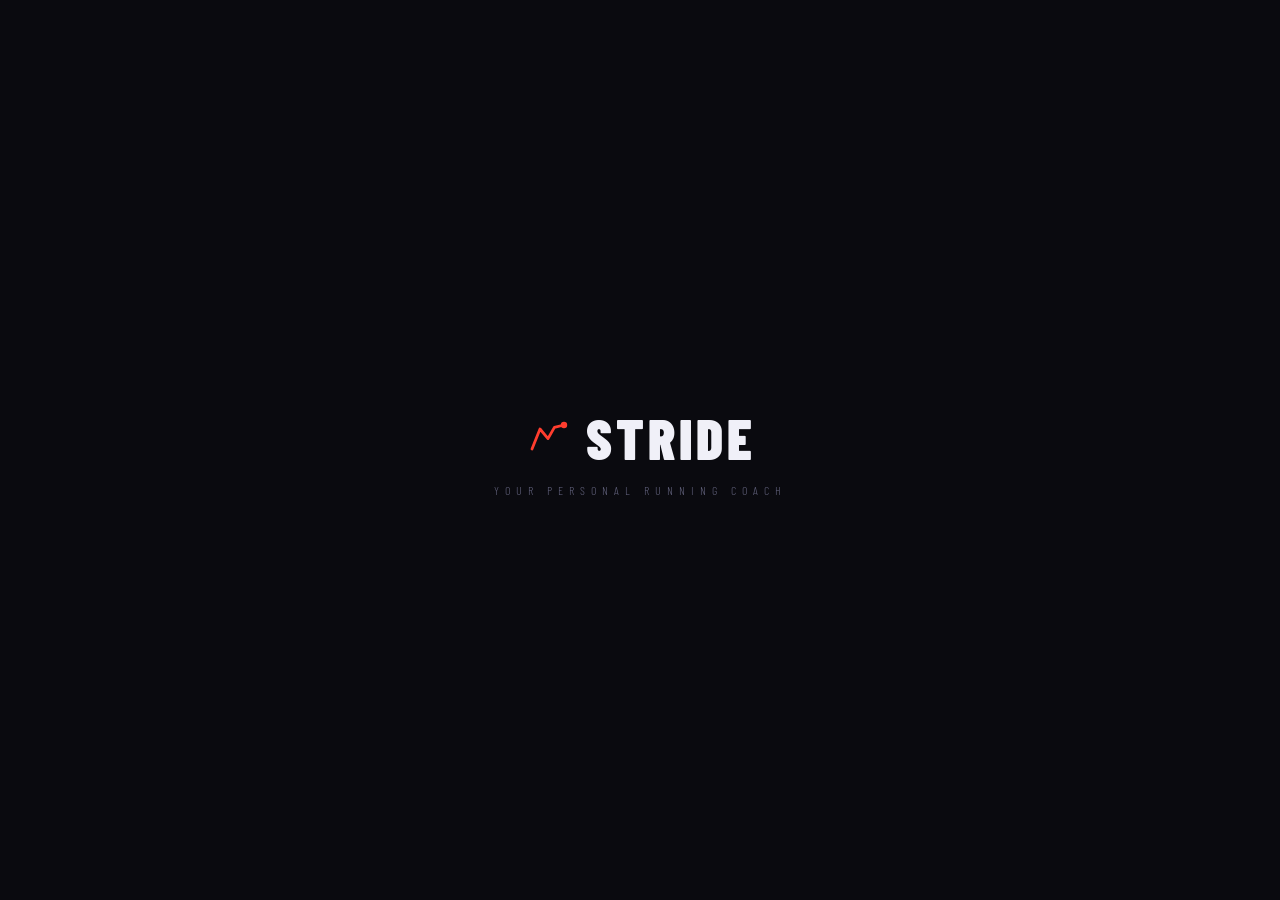
<file: index.html>
<!DOCTYPE html>
<html lang="en">
<head>
  <meta charset="UTF-8" />
  <meta name="viewport" content="width=device-width, initial-scale=1.0, viewport-fit=cover" />
  <meta name="theme-color" content="#0a0a0f" />
  <meta name="apple-mobile-web-app-capable" content="yes" />
  <meta name="mobile-web-app-capable" content="yes" />
  <title>STRIDE — Your Running Coach</title>
  <link rel="manifest" href="manifest.json" />
  <link rel="preconnect" href="https://fonts.googleapis.com">
  <link href="https://fonts.googleapis.com/css2?family=Barlow+Condensed:ital,wght@0,300;0,400;0,600;0,700;0,900;1,400&family=Barlow:wght@300;400;500;600&display=swap" rel="stylesheet">
  <link rel="stylesheet" href="style.css" />
</head>
<body>
  <div id="app">
    <!-- Splash Screen -->
    <div id="splash" class="splash">
      <div class="splash-logo">
        <svg class="splash-icon" viewBox="0 0 60 60" fill="none">
          <path d="M10 45 L20 20 L30 32 L38 18 L50 15" stroke="#FF3D2E" stroke-width="3.5" stroke-linecap="round" stroke-linejoin="round"/>
          <circle cx="50" cy="15" r="4" fill="#FF3D2E"/>
        </svg>
        <span class="splash-title">STRIDE</span>
      </div>
      <p class="splash-sub">YOUR PERSONAL RUNNING COACH</p>
    </div>

    <!-- Navigation -->
    <nav class="bottom-nav" id="bottomNav">
      <button class="nav-item active" data-tab="dashboard">
        <svg viewBox="0 0 24 24" fill="none" stroke="currentColor" stroke-width="2"><rect x="3" y="3" width="7" height="7" rx="1"/><rect x="14" y="3" width="7" height="7" rx="1"/><rect x="3" y="14" width="7" height="7" rx="1"/><rect x="14" y="14" width="7" height="7" rx="1"/></svg>
        <span>Dashboard</span>
      </button>
      <button class="nav-item" data-tab="plan">
        <svg viewBox="0 0 24 24" fill="none" stroke="currentColor" stroke-width="2"><path d="M14 2H6a2 2 0 0 0-2 2v16a2 2 0 0 0 2 2h12a2 2 0 0 0 2-2V8z"/><polyline points="14 2 14 8 20 8"/><line x1="16" y1="13" x2="8" y2="13"/><line x1="16" y1="17" x2="8" y2="17"/><polyline points="10 9 9 9 8 9"/></svg>
        <span>Plan</span>
      </button>
      <button class="nav-item nav-center" data-tab="log">
        <div class="nav-center-btn">
          <svg viewBox="0 0 24 24" fill="none" stroke="currentColor" stroke-width="2.5"><line x1="12" y1="5" x2="12" y2="19"/><line x1="5" y1="12" x2="19" y2="12"/></svg>
        </div>
      </button>
      <button class="nav-item" data-tab="calendar">
        <svg viewBox="0 0 24 24" fill="none" stroke="currentColor" stroke-width="2"><rect x="3" y="4" width="18" height="18" rx="2" ry="2"/><line x1="16" y1="2" x2="16" y2="6"/><line x1="8" y1="2" x2="8" y2="6"/><line x1="3" y1="10" x2="21" y2="10"/></svg>
        <span>Calendar</span>
      </button>
      <button class="nav-item" data-tab="profile">
        <svg viewBox="0 0 24 24" fill="none" stroke="currentColor" stroke-width="2"><path d="M20 21v-2a4 4 0 0 0-4-4H8a4 4 0 0 0-4 4v2"/><circle cx="12" cy="7" r="4"/></svg>
        <span>Profile</span>
      </button>
    </nav>

    <!-- Tabs -->
    <main class="main-content" id="mainContent">

      <!-- ===== DASHBOARD ===== -->
      <div id="tab-dashboard" class="tab active">
        <header class="page-header">
          <div>
            <p class="header-label">GOOD MORNING</p>
            <h1 class="header-title" id="userName">RUNNER</h1>
          </div>
          <div class="header-streak">
            <span class="streak-fire">🔥</span>
            <span class="streak-num" id="streakCount">0</span>
          </div>
        </header>

        <div class="today-card">
          <div class="today-label">TODAY'S SESSION</div>
          <div id="todayRun" class="today-content">
            <div class="today-empty">
              <p>No run scheduled today</p>
              <button class="btn-ghost" onclick="switchTab('plan')">Build your plan →</button>
            </div>
          </div>
        </div>

        <div class="stats-row">
          <div class="stat-card">
            <div class="stat-val" id="weekKm">0.0</div>
            <div class="stat-lbl">KM THIS WEEK</div>
          </div>
          <div class="stat-card">
            <div class="stat-val" id="monthRuns">0</div>
            <div class="stat-lbl">RUNS THIS MONTH</div>
          </div>
          <div class="stat-card">
            <div class="stat-val" id="planProgress">0%</div>
            <div class="stat-lbl">PLAN DONE</div>
          </div>
        </div>

        <div class="section-title">RECENT RUNS</div>
        <div id="recentRuns" class="run-list"></div>

        <div class="section-title">PLAN VS ACTUAL</div>
        <div class="chart-container" id="comparisonChart"></div>
      </div>

      <!-- ===== PLAN BUILDER ===== -->
      <div id="tab-plan" class="tab">
        <header class="page-header">
          <div>
            <p class="header-label">TRAINING</p>
            <h1 class="header-title">PLAN</h1>
          </div>
          <button class="btn-icon" id="newPlanBtn" onclick="openNewPlan()">
            <svg viewBox="0 0 24 24" fill="none" stroke="currentColor" stroke-width="2.5"><line x1="12" y1="5" x2="12" y2="19"/><line x1="5" y1="12" x2="19" y2="12"/></svg>
          </button>
        </header>

        <div id="planList" class="plan-list"></div>
        <div id="planEmpty" class="empty-state">
          <div class="empty-icon">📋</div>
          <p>No training plans yet.</p>
          <button class="btn-primary" onclick="openNewPlan()">CREATE YOUR FIRST PLAN</button>
        </div>
      </div>

      <!-- ===== LOG RUN ===== -->
      <div id="tab-log" class="tab">
        <header class="page-header">
          <div>
            <p class="header-label">LOG A</p>
            <h1 class="header-title">RUN</h1>
          </div>
        </header>

        <div class="log-form">
          <div class="form-group">
            <label>DATE</label>
            <input type="date" id="logDate" class="form-input" />
          </div>
          <div class="form-row">
            <div class="form-group">
              <label>DISTANCE (KM)</label>
              <input type="number" id="logDist" class="form-input" placeholder="5.0" step="0.1" min="0" />
            </div>
            <div class="form-group">
              <label>DURATION</label>
              <input type="text" id="logTime" class="form-input" placeholder="25:00" />
            </div>
          </div>
          <div class="form-row">
            <div class="form-group">
              <label>PACE (min/km)</label>
              <input type="text" id="logPace" class="form-input" placeholder="5:00" readonly />
            </div>
            <div class="form-group">
              <label>AVG HEART RATE</label>
              <input type="number" id="logHR" class="form-input" placeholder="155" />
            </div>
          </div>
          <div class="form-group">
            <label>RUN TYPE</label>
            <div class="run-type-grid" id="runTypeGrid">
              <button class="run-type-btn active" data-type="easy">Easy</button>
              <button class="run-type-btn" data-type="tempo">Tempo</button>
              <button class="run-type-btn" data-type="intervals">Intervals</button>
              <button class="run-type-btn" data-type="long">Long Run</button>
              <button class="run-type-btn" data-type="recovery">Recovery</button>
              <button class="run-type-btn" data-type="race">Race</button>
            </div>
          </div>
          <div class="form-group">
            <label>EFFORT (RPE)</label>
            <div class="rpe-slider-wrap">
              <input type="range" id="logRPE" class="rpe-slider" min="1" max="10" value="5" />
              <span id="rpeVal">5</span>
            </div>
          </div>
          <div class="form-group">
            <label>NOTES</label>
            <textarea id="logNotes" class="form-input form-textarea" placeholder="How did it feel?"></textarea>
          </div>
          <button class="btn-primary" onclick="saveRun()">SAVE RUN</button>

          <div class="divider-text">OR IMPORT</div>

          <div class="garmin-section">
            <div class="garmin-logo">
              <svg viewBox="0 0 80 20" fill="currentColor"><text y="16" font-size="16" font-weight="bold" font-family="Arial">GARMIN</text></svg>
            </div>
            <p class="garmin-note">Garmin Connect sync requires a backend server for OAuth. Use the steps below to export manually:</p>
            <div class="garmin-steps">
              <div class="step"><span class="step-num">1</span> Open Garmin Connect app → Activities</div>
              <div class="step"><span class="step-num">2</span> Export activity as .GPX or .FIT</div>
              <div class="step"><span class="step-num">3</span> Import below</div>
            </div>
            <label class="file-drop" id="fileDrop">
              <svg viewBox="0 0 24 24" fill="none" stroke="currentColor" stroke-width="1.5"><path d="M21 15v4a2 2 0 0 1-2 2H5a2 2 0 0 1-2-2v-4"/><polyline points="17 8 12 3 7 8"/><line x1="12" y1="3" x2="12" y2="15"/></svg>
              <span>Drop .GPX / .FIT file here</span>
              <input type="file" id="fileInput" accept=".gpx,.fit" style="display:none" onchange="handleFileImport(event)" />
            </label>
          </div>
        </div>
      </div>

      <!-- ===== CALENDAR ===== -->
      <div id="tab-calendar" class="tab">
        <header class="page-header">
          <button class="btn-icon-sm" onclick="changeMonth(-1)">
            <svg viewBox="0 0 24 24" fill="none" stroke="currentColor" stroke-width="2.5"><polyline points="15 18 9 12 15 6"/></svg>
          </button>
          <div class="cal-month-wrap">
            <p class="header-label">CALENDAR</p>
            <h1 class="header-title" id="calMonthTitle">JUNE 2026</h1>
          </div>
          <button class="btn-icon-sm" onclick="changeMonth(1)">
            <svg viewBox="0 0 24 24" fill="none" stroke="currentColor" stroke-width="2.5"><polyline points="9 18 15 12 9 6"/></svg>
          </button>
        </header>
        <div class="cal-legend">
          <div class="legend-item"><span class="dot dot-planned"></span> Planned</div>
          <div class="legend-item"><span class="dot dot-completed"></span> Completed</div>
          <div class="legend-item"><span class="dot dot-missed"></span> Missed</div>
        </div>
        <div class="calendar-grid" id="calendarGrid"></div>
        <div class="cal-detail" id="calDetail"></div>
      </div>

      <!-- ===== PROFILE ===== -->
      <div id="tab-profile" class="tab">
        <header class="page-header">
          <div>
            <p class="header-label">YOUR</p>
            <h1 class="header-title">PROFILE</h1>
          </div>
        </header>
        <div class="profile-avatar" id="profileAvatar">
          <svg viewBox="0 0 24 24" fill="none" stroke="currentColor" stroke-width="1.5"><path d="M20 21v-2a4 4 0 0 0-4-4H8a4 4 0 0 0-4 4v2"/><circle cx="12" cy="7" r="4"/></svg>
        </div>
        <div class="log-form">
          <div class="form-group">
            <label>YOUR NAME</label>
            <input type="text" id="profileName" class="form-input" placeholder="Enter your name" />
          </div>
          <div class="form-row">
            <div class="form-group">
              <label>AGE</label>
              <input type="number" id="profileAge" class="form-input" placeholder="30" />
            </div>
            <div class="form-group">
              <label>WEIGHT (KG)</label>
              <input type="number" id="profileWeight" class="form-input" placeholder="70" />
            </div>
          </div>
          <div class="form-group">
            <label>FITNESS LEVEL</label>
            <div class="run-type-grid">
              <button class="run-type-btn active" data-level="beginner" onclick="setLevel(this)">Beginner</button>
              <button class="run-type-btn" data-level="intermediate" onclick="setLevel(this)">Intermediate</button>
              <button class="run-type-btn" data-level="advanced" onclick="setLevel(this)">Advanced</button>
            </div>
          </div>
          <div class="form-group">
            <label>GOAL RACE</label>
            <div class="run-type-grid">
              <button class="run-type-btn" data-goal="5k" onclick="setGoal(this)">5K</button>
              <button class="run-type-btn" data-goal="10k" onclick="setGoal(this)">10K</button>
              <button class="run-type-btn" data-goal="half" onclick="setGoal(this)">Half</button>
              <button class="run-type-btn active" data-goal="marathon" onclick="setGoal(this)">Marathon</button>
            </div>
          </div>
          <button class="btn-primary" onclick="saveProfile()">SAVE PROFILE</button>

          <div class="divider-text">STATS</div>
          <div class="stats-row">
            <div class="stat-card">
              <div class="stat-val" id="totalKm">0</div>
              <div class="stat-lbl">TOTAL KM</div>
            </div>
            <div class="stat-card">
              <div class="stat-val" id="totalRuns">0</div>
              <div class="stat-lbl">TOTAL RUNS</div>
            </div>
          </div>
          <div class="stats-row">
            <div class="stat-card">
              <div class="stat-val" id="bestPace">—</div>
              <div class="stat-lbl">BEST PACE</div>
            </div>
            <div class="stat-card">
              <div class="stat-val" id="longestRun">0</div>
              <div class="stat-lbl">LONGEST KM</div>
            </div>
          </div>

          <div class="divider-text">DATA</div>
          <button class="btn-secondary" onclick="exportData()">EXPORT ALL DATA</button>
          <button class="btn-danger" onclick="confirmReset()">RESET ALL DATA</button>
        </div>
      </div>
    </main>
  </div>

  <!-- ===== MODALS ===== -->

  <!-- New Plan Modal -->
  <div id="modalNewPlan" class="modal-backdrop">
    <div class="modal">
      <div class="modal-header">
        <h2>NEW TRAINING PLAN</h2>
        <button onclick="closeModal('modalNewPlan')">✕</button>
      </div>
      <div class="modal-body">
        <div class="form-group">
          <label>PLAN NAME</label>
          <input type="text" id="planName" class="form-input" placeholder="e.g. Half Marathon Spring 2026" />
        </div>
        <div class="form-row">
          <div class="form-group">
            <label>START DATE</label>
            <input type="date" id="planStart" class="form-input" />
          </div>
          <div class="form-group">
            <label>WEEKS</label>
            <select id="planWeeks" class="form-input">
              <option value="4">4 Weeks</option>
              <option value="8">8 Weeks</option>
              <option value="12" selected>12 Weeks</option>
              <option value="16">16 Weeks</option>
              <option value="20">20 Weeks</option>
            </select>
          </div>
        </div>
        <div class="form-group">
          <label>RUNS PER WEEK</label>
          <div class="run-type-grid" id="runsPerWeekGrid">
            <button class="run-type-btn" data-rpw="3" onclick="setRpw(this)">3</button>
            <button class="run-type-btn active" data-rpw="4" onclick="setRpw(this)">4</button>
            <button class="run-type-btn" data-rpw="5" onclick="setRpw(this)">5</button>
            <button class="run-type-btn" data-rpw="6" onclick="setRpw(this)">6</button>
          </div>
        </div>
        <div class="form-group">
          <label>PLAN TYPE</label>
          <div class="run-type-grid">
            <button class="run-type-btn active" data-pt="base" onclick="setPlanType(this)">Base Building</button>
            <button class="run-type-btn" data-pt="marathon" onclick="setPlanType(this)">Marathon</button>
            <button class="run-type-btn" data-pt="speed" onclick="setPlanType(this)">Speed Focus</button>
            <button class="run-type-btn" data-pt="custom" onclick="setPlanType(this)">Custom</button>
          </div>
        </div>
        <button class="btn-primary" onclick="generatePlan()">GENERATE PLAN</button>
      </div>
    </div>
  </div>

  <!-- View Plan Modal -->
  <div id="modalViewPlan" class="modal-backdrop">
    <div class="modal modal-full">
      <div class="modal-header">
        <h2 id="viewPlanTitle">PLAN</h2>
        <button onclick="closeModal('modalViewPlan')">✕</button>
      </div>
      <div class="modal-body" id="viewPlanBody"></div>
    </div>
  </div>

  <!-- Run Detail Modal -->
  <div id="modalRunDetail" class="modal-backdrop">
    <div class="modal">
      <div class="modal-header">
        <h2>RUN DETAILS</h2>
        <button onclick="closeModal('modalRunDetail')">✕</button>
      </div>
      <div class="modal-body" id="runDetailBody"></div>
    </div>
  </div>

  <script src="app.js"></script>
  <script>if("serviceWorker" in navigator) navigator.serviceWorker.register("/sw.js");</script>
</body>
</html>
</file>
<file: style.css>
/* ===== RESET & BASE ===== */
*, *::before, *::after { box-sizing: border-box; margin: 0; padding: 0; }
:root {
  --bg: #0a0a0f;
  --bg2: #111118;
  --bg3: #18181f;
  --surface: #1c1c25;
  --surface2: #22222e;
  --border: #2a2a38;
  --red: #FF3D2E;
  --red2: #ff6b5f;
  --orange: #FF7A1A;
  --green: #00E676;
  --blue: #4FC3F7;
  --yellow: #FFD600;
  --text: #f0f0f8;
  --text2: #9090a8;
  --text3: #60607a;
  --font-display: 'Barlow Condensed', sans-serif;
  --font-body: 'Barlow', sans-serif;
  --safe-bottom: env(safe-area-inset-bottom, 0px);
  --nav-h: 72px;
  --radius: 14px;
  --radius-sm: 8px;
}
html { height: 100%; font-size: 16px; }
body {
  background: var(--bg);
  color: var(--text);
  font-family: var(--font-body);
  height: 100%;
  overflow: hidden;
  -webkit-font-smoothing: antialiased;
}

/* ===== SPLASH ===== */
.splash {
  position: fixed; inset: 0; z-index: 999;
  background: var(--bg);
  display: flex; flex-direction: column;
  align-items: center; justify-content: center; gap: 12px;
  transition: opacity 0.6s ease, transform 0.6s ease;
}
.splash.hide { opacity: 0; transform: scale(1.05); pointer-events: none; }
.splash-logo { display: flex; align-items: center; gap: 14px; }
.splash-icon { width: 48px; height: 48px; }
.splash-title {
  font-family: var(--font-display);
  font-size: 56px;
  font-weight: 900;
  letter-spacing: 4px;
  color: var(--text);
}
.splash-sub {
  font-family: var(--font-display);
  font-size: 12px;
  letter-spacing: 6px;
  color: var(--text3);
  font-weight: 300;
}

/* ===== LAYOUT ===== */
#app { height: 100dvh; display: flex; flex-direction: column; }
.main-content {
  flex: 1;
  overflow-y: auto;
  overflow-x: hidden;
  padding-bottom: calc(var(--nav-h) + var(--safe-bottom) + 16px);
  scroll-behavior: smooth;
  -webkit-overflow-scrolling: touch;
}
.tab { display: none; padding: 0 16px 16px; }
.tab.active { display: block; }

/* ===== BOTTOM NAV ===== */
.bottom-nav {
  position: fixed;
  bottom: 0; left: 0; right: 0;
  height: calc(var(--nav-h) + var(--safe-bottom));
  padding-bottom: var(--safe-bottom);
  background: var(--bg2);
  border-top: 1px solid var(--border);
  display: flex;
  align-items: center;
  justify-content: space-around;
  z-index: 100;
  backdrop-filter: blur(20px);
}
.nav-item {
  flex: 1; display: flex; flex-direction: column; align-items: center;
  gap: 4px; padding: 8px 4px; background: none; border: none;
  color: var(--text3); cursor: pointer;
  transition: color 0.2s;
  font-family: var(--font-display);
  font-size: 10px; letter-spacing: 0.5px; font-weight: 600;
}
.nav-item svg { width: 22px; height: 22px; }
.nav-item.active { color: var(--red); }
.nav-center { flex: 0 0 64px; }
.nav-center-btn {
  width: 52px; height: 52px;
  background: var(--red);
  border-radius: 50%;
  display: flex; align-items: center; justify-content: center;
  box-shadow: 0 0 24px rgba(255,61,46,0.4);
  margin-bottom: 4px;
  transition: transform 0.15s, box-shadow 0.15s;
}
.nav-center-btn:active { transform: scale(0.92); }
.nav-center-btn svg { width: 24px; height: 24px; color: white; }

/* ===== HEADERS ===== */
.page-header {
  display: flex; align-items: flex-end; justify-content: space-between;
  padding: 24px 0 20px;
}
.cal-month-wrap { text-align: center; flex: 1; }
.header-label {
  font-family: var(--font-display);
  font-size: 11px; letter-spacing: 4px;
  color: var(--text3); font-weight: 300;
  margin-bottom: 2px;
}
.header-title {
  font-family: var(--font-display);
  font-size: 38px; font-weight: 900;
  letter-spacing: 1px; line-height: 1;
  color: var(--text);
}
.header-streak {
  display: flex; align-items: center; gap: 4px;
  background: var(--surface);
  border-radius: 20px;
  padding: 8px 14px;
}
.streak-fire { font-size: 18px; }
.streak-num {
  font-family: var(--font-display);
  font-size: 22px; font-weight: 700; color: var(--orange);
}

/* ===== TODAY CARD ===== */
.today-card {
  background: linear-gradient(135deg, var(--red) 0%, #c0281a 100%);
  border-radius: var(--radius);
  padding: 20px;
  margin-bottom: 16px;
  position: relative;
  overflow: hidden;
}
.today-card::before {
  content: '';
  position: absolute;
  top: -30px; right: -30px;
  width: 120px; height: 120px;
  border-radius: 50%;
  background: rgba(255,255,255,0.06);
}
.today-card::after {
  content: '';
  position: absolute;
  bottom: -20px; right: 40px;
  width: 80px; height: 80px;
  border-radius: 50%;
  background: rgba(255,255,255,0.04);
}
.today-label {
  font-family: var(--font-display);
  font-size: 11px; letter-spacing: 4px;
  color: rgba(255,255,255,0.6);
  margin-bottom: 12px;
}
.today-content { position: relative; z-index: 1; }
.today-empty { text-align: center; padding: 12px 0; }
.today-empty p { color: rgba(255,255,255,0.7); margin-bottom: 10px; }
.today-run-info { }
.today-run-type {
  font-family: var(--font-display);
  font-size: 32px; font-weight: 900;
  color: white; letter-spacing: 1px;
  text-transform: uppercase;
}
.today-run-meta {
  display: flex; gap: 20px; margin-top: 10px;
}
.today-meta-item { color: rgba(255,255,255,0.8); font-size: 14px; }
.today-meta-item strong {
  display: block;
  font-family: var(--font-display);
  font-size: 20px; font-weight: 700; color: white;
}

/* ===== STATS ROW ===== */
.stats-row {
  display: grid; grid-template-columns: repeat(3, 1fr);
  gap: 10px; margin-bottom: 24px;
}
.stat-card {
  background: var(--surface);
  border-radius: var(--radius-sm);
  padding: 14px 10px;
  text-align: center;
  border: 1px solid var(--border);
}
.stat-val {
  font-family: var(--font-display);
  font-size: 28px; font-weight: 700;
  color: var(--text); line-height: 1;
}
.stat-lbl {
  font-family: var(--font-display);
  font-size: 9px; letter-spacing: 2px;
  color: var(--text3); margin-top: 4px;
}

/* ===== SECTION TITLE ===== */
.section-title {
  font-family: var(--font-display);
  font-size: 11px; letter-spacing: 4px;
  color: var(--text3); font-weight: 600;
  margin-bottom: 12px;
}

/* ===== RUN LIST ===== */
.run-list { display: flex; flex-direction: column; gap: 10px; margin-bottom: 24px; }
.run-item {
  background: var(--surface);
  border-radius: var(--radius-sm);
  padding: 14px 16px;
  display: flex; align-items: center; gap: 14px;
  border: 1px solid var(--border);
  cursor: pointer;
  transition: border-color 0.2s, background 0.2s;
}
.run-item:active { background: var(--surface2); border-color: var(--red); }
.run-type-dot {
  width: 10px; height: 10px; border-radius: 50%; flex-shrink: 0;
}
.run-item-main { flex: 1; min-width: 0; }
.run-item-top { display: flex; align-items: baseline; gap: 8px; margin-bottom: 2px; }
.run-item-dist {
  font-family: var(--font-display);
  font-size: 22px; font-weight: 700; color: var(--text);
}
.run-item-type {
  font-family: var(--font-display);
  font-size: 11px; letter-spacing: 2px;
  color: var(--text3); text-transform: uppercase;
}
.run-item-sub { font-size: 12px; color: var(--text2); }
.run-item-pace {
  font-family: var(--font-display);
  font-size: 18px; font-weight: 600;
  color: var(--text2); text-align: right;
}
.run-item-pace small {
  display: block;
  font-size: 9px; letter-spacing: 2px;
  color: var(--text3);
}

/* ===== CHART ===== */
.chart-container {
  background: var(--surface);
  border-radius: var(--radius);
  padding: 16px;
  border: 1px solid var(--border);
  margin-bottom: 24px;
  min-height: 120px;
}
.chart-bars {
  display: flex; gap: 6px; align-items: flex-end;
  height: 100px; margin-top: 8px;
}
.chart-week { flex: 1; display: flex; flex-direction: column; align-items: center; gap: 4px; }
.chart-bar-wrap { flex: 1; width: 100%; display: flex; gap: 2px; align-items: flex-end; }
.bar {
  flex: 1; border-radius: 3px 3px 0 0;
  min-height: 2px;
  transition: height 0.5s ease;
}
.bar-planned { background: var(--border); }
.bar-actual { background: var(--red); }
.chart-wlbl {
  font-family: var(--font-display);
  font-size: 9px; color: var(--text3); letter-spacing: 1px;
}
.chart-legend {
  display: flex; gap: 16px; margin-bottom: 8px;
}
.chart-legend-item { display: flex; align-items: center; gap: 6px; font-size: 11px; color: var(--text2); }
.chart-legend-dot { width: 8px; height: 8px; border-radius: 2px; }

/* ===== PLAN LIST ===== */
.plan-list { display: flex; flex-direction: column; gap: 12px; margin-bottom: 24px; }
.plan-card {
  background: var(--surface);
  border-radius: var(--radius);
  padding: 18px;
  border: 1px solid var(--border);
  cursor: pointer;
  transition: border-color 0.2s;
}
.plan-card:active { border-color: var(--red); }
.plan-card-header { display: flex; justify-content: space-between; align-items: flex-start; margin-bottom: 12px; }
.plan-card-name {
  font-family: var(--font-display);
  font-size: 20px; font-weight: 700;
  color: var(--text); letter-spacing: 0.5px;
}
.plan-card-weeks {
  font-family: var(--font-display);
  font-size: 11px; letter-spacing: 2px;
  color: var(--text3); background: var(--bg3);
  padding: 4px 10px; border-radius: 20px;
}
.plan-progress-bar {
  height: 4px; background: var(--border);
  border-radius: 2px; margin-bottom: 8px;
  overflow: hidden;
}
.plan-progress-fill {
  height: 100%; background: var(--red);
  border-radius: 2px; transition: width 0.5s ease;
}
.plan-card-meta { display: flex; gap: 16px; }
.plan-meta-item { font-size: 12px; color: var(--text2); }
.plan-meta-item strong { color: var(--text); }

/* ===== EMPTY STATE ===== */
.empty-state {
  text-align: center; padding: 60px 20px;
  color: var(--text2);
}
.empty-icon { font-size: 48px; margin-bottom: 12px; }
.empty-state p { margin-bottom: 20px; }

/* ===== BUTTONS ===== */
.btn-primary {
  width: 100%; padding: 16px;
  background: var(--red); color: white;
  border: none; border-radius: var(--radius-sm);
  font-family: var(--font-display);
  font-size: 16px; font-weight: 700; letter-spacing: 2px;
  cursor: pointer;
  transition: opacity 0.2s, transform 0.1s;
}
.btn-primary:active { opacity: 0.85; transform: scale(0.98); }
.btn-secondary {
  width: 100%; padding: 14px;
  background: var(--surface2); color: var(--text);
  border: 1px solid var(--border); border-radius: var(--radius-sm);
  font-family: var(--font-display);
  font-size: 14px; font-weight: 600; letter-spacing: 2px;
  cursor: pointer; margin-bottom: 10px;
}
.btn-danger {
  width: 100%; padding: 14px;
  background: transparent; color: var(--red);
  border: 1px solid var(--red); border-radius: var(--radius-sm);
  font-family: var(--font-display);
  font-size: 14px; font-weight: 600; letter-spacing: 2px;
  cursor: pointer;
}
.btn-ghost {
  background: none; border: 1px solid rgba(255,255,255,0.3);
  color: white; padding: 8px 16px; border-radius: 20px;
  font-family: var(--font-display); font-size: 13px; letter-spacing: 1px;
  cursor: pointer;
}
.btn-icon {
  width: 40px; height: 40px;
  background: var(--surface); border: 1px solid var(--border);
  border-radius: 50%; display: flex; align-items: center; justify-content: center;
  cursor: pointer; flex-shrink: 0;
}
.btn-icon svg { width: 18px; height: 18px; color: var(--text); }
.btn-icon-sm {
  width: 36px; height: 36px;
  background: var(--surface); border: 1px solid var(--border);
  border-radius: 50%; display: flex; align-items: center; justify-content: center;
  cursor: pointer; flex-shrink: 0;
}
.btn-icon-sm svg { width: 16px; height: 16px; color: var(--text); }

/* ===== FORMS ===== */
.log-form { display: flex; flex-direction: column; gap: 16px; }
.form-group { display: flex; flex-direction: column; gap: 6px; }
.form-group label {
  font-family: var(--font-display);
  font-size: 10px; letter-spacing: 3px;
  color: var(--text3); font-weight: 600;
}
.form-row { display: grid; grid-template-columns: 1fr 1fr; gap: 12px; }
.form-input {
  background: var(--surface);
  border: 1px solid var(--border);
  border-radius: var(--radius-sm);
  color: var(--text); padding: 12px 14px;
  font-family: var(--font-body); font-size: 15px;
  width: 100%; outline: none;
  transition: border-color 0.2s;
  -webkit-appearance: none;
  appearance: none;
}
.form-input:focus { border-color: var(--red); }
.form-input option { background: var(--bg2); }
.form-textarea { min-height: 80px; resize: vertical; }

/* ===== RUN TYPE BUTTONS ===== */
.run-type-grid { display: flex; flex-wrap: wrap; gap: 8px; }
.run-type-btn {
  padding: 8px 14px;
  background: var(--surface); border: 1px solid var(--border);
  border-radius: 20px; color: var(--text2);
  font-family: var(--font-display); font-size: 13px; letter-spacing: 0.5px;
  cursor: pointer; transition: all 0.15s;
}
.run-type-btn.active {
  background: var(--red); border-color: var(--red);
  color: white;
}

/* ===== RPE SLIDER ===== */
.rpe-slider-wrap { display: flex; align-items: center; gap: 12px; }
.rpe-slider {
  flex: 1; -webkit-appearance: none; appearance: none;
  height: 4px; border-radius: 2px;
  background: linear-gradient(to right, var(--green), var(--yellow), var(--red));
  outline: none;
}
.rpe-slider::-webkit-slider-thumb {
  -webkit-appearance: none;
  width: 20px; height: 20px;
  border-radius: 50%; background: white;
  cursor: pointer; box-shadow: 0 2px 8px rgba(0,0,0,0.4);
}
#rpeVal {
  font-family: var(--font-display);
  font-size: 24px; font-weight: 700; color: var(--text);
  min-width: 28px; text-align: center;
}

/* ===== GARMIN ===== */
.divider-text {
  text-align: center;
  font-family: var(--font-display);
  font-size: 11px; letter-spacing: 4px; color: var(--text3);
  position: relative; margin: 8px 0;
}
.divider-text::before, .divider-text::after {
  content: '';
  position: absolute; top: 50%;
  width: 30%; height: 1px; background: var(--border);
}
.divider-text::before { left: 0; }
.divider-text::after { right: 0; }

.garmin-section {
  background: var(--surface);
  border: 1px solid var(--border);
  border-radius: var(--radius);
  padding: 18px;
}
.garmin-logo {
  font-family: var(--font-display);
  font-size: 20px; font-weight: 900;
  letter-spacing: 4px; color: var(--blue);
  margin-bottom: 10px;
}
.garmin-note { font-size: 13px; color: var(--text2); margin-bottom: 14px; line-height: 1.5; }
.garmin-steps { display: flex; flex-direction: column; gap: 8px; margin-bottom: 16px; }
.step { display: flex; align-items: center; gap: 10px; font-size: 13px; color: var(--text2); }
.step-num {
  width: 22px; height: 22px; border-radius: 50%;
  background: var(--blue); color: var(--bg);
  font-family: var(--font-display); font-size: 13px; font-weight: 700;
  display: flex; align-items: center; justify-content: center; flex-shrink: 0;
}
.file-drop {
  display: flex; flex-direction: column; align-items: center; gap: 8px;
  border: 2px dashed var(--border); border-radius: var(--radius-sm);
  padding: 24px; cursor: pointer; color: var(--text2);
  transition: border-color 0.2s, color 0.2s;
}
.file-drop:hover { border-color: var(--blue); color: var(--blue); }
.file-drop svg { width: 28px; height: 28px; }
.file-drop span { font-family: var(--font-display); font-size: 13px; letter-spacing: 1px; }

/* ===== CALENDAR ===== */
.cal-legend {
  display: flex; gap: 16px; margin-bottom: 12px;
}
.legend-item { display: flex; align-items: center; gap: 6px; font-size: 11px; color: var(--text2); }
.dot { width: 8px; height: 8px; border-radius: 50%; display: inline-block; }
.dot-planned { background: var(--blue); }
.dot-completed { background: var(--green); }
.dot-missed { background: var(--red); }

.calendar-grid {
  background: var(--surface);
  border-radius: var(--radius);
  border: 1px solid var(--border);
  overflow: hidden;
  margin-bottom: 16px;
}
.cal-day-headers {
  display: grid; grid-template-columns: repeat(7, 1fr);
  background: var(--bg3);
}
.cal-day-hdr {
  text-align: center; padding: 10px 4px;
  font-family: var(--font-display);
  font-size: 10px; letter-spacing: 1px; color: var(--text3);
}
.cal-days {
  display: grid; grid-template-columns: repeat(7, 1fr);
}
.cal-day {
  aspect-ratio: 1; display: flex; flex-direction: column;
  align-items: center; justify-content: center;
  cursor: pointer; border-top: 1px solid var(--border);
  border-right: 1px solid var(--border);
  position: relative; gap: 2px;
  padding: 4px;
  transition: background 0.15s;
}
.cal-day:nth-child(7n) { border-right: none; }
.cal-day:active, .cal-day.selected { background: var(--surface2); }
.cal-day.today .cal-day-num { color: var(--red); font-weight: 900; }
.cal-day.other-month .cal-day-num { color: var(--text3); }
.cal-day-num {
  font-family: var(--font-display);
  font-size: 15px; font-weight: 600; color: var(--text);
  line-height: 1;
}
.cal-dot-row { display: flex; gap: 2px; }
.cal-dot { width: 5px; height: 5px; border-radius: 50%; }
.cal-dot.planned { background: var(--blue); }
.cal-dot.completed { background: var(--green); }
.cal-dot.missed { background: var(--red); }

.cal-detail {
  background: var(--surface);
  border-radius: var(--radius);
  border: 1px solid var(--border);
  padding: 16px;
  min-height: 60px;
}
.cal-detail-date {
  font-family: var(--font-display);
  font-size: 13px; letter-spacing: 3px; color: var(--text3);
  margin-bottom: 12px;
}
.cal-detail-item {
  display: flex; justify-content: space-between; align-items: center;
  padding: 10px 0; border-bottom: 1px solid var(--border);
}
.cal-detail-item:last-child { border-bottom: none; }
.cal-detail-label {
  font-family: var(--font-display); font-size: 12px; letter-spacing: 2px; color: var(--text2);
}
.cal-detail-val { font-size: 14px; color: var(--text); font-weight: 500; }

/* ===== PROFILE ===== */
.profile-avatar {
  width: 80px; height: 80px;
  background: var(--surface2); border-radius: 50%;
  display: flex; align-items: center; justify-content: center;
  margin: 0 auto 24px;
  border: 2px solid var(--border);
}
.profile-avatar svg { width: 36px; height: 36px; color: var(--text3); }

/* ===== MODAL ===== */
.modal-backdrop {
  position: fixed; inset: 0; z-index: 200;
  background: rgba(0,0,0,0.75);
  display: none; align-items: flex-end;
  backdrop-filter: blur(4px);
  padding: 0;
}
.modal-backdrop.open { display: flex; }
.modal {
  background: var(--bg2);
  border-radius: 24px 24px 0 0;
  width: 100%; max-height: 90dvh;
  overflow-y: auto;
  border-top: 1px solid var(--border);
  animation: slideUp 0.3s ease;
}
.modal-full { max-height: 90dvh; }
@keyframes slideUp {
  from { transform: translateY(100%); }
  to { transform: translateY(0); }
}
.modal-header {
  display: flex; justify-content: space-between; align-items: center;
  padding: 20px 20px 12px;
  position: sticky; top: 0; background: var(--bg2);
  border-bottom: 1px solid var(--border);
  z-index: 1;
}
.modal-header h2 {
  font-family: var(--font-display);
  font-size: 22px; font-weight: 900; letter-spacing: 1px;
}
.modal-header button {
  background: var(--surface); border: none;
  width: 32px; height: 32px; border-radius: 50%;
  color: var(--text2); font-size: 14px; cursor: pointer;
  display: flex; align-items: center; justify-content: center;
}
.modal-body { padding: 20px; display: flex; flex-direction: column; gap: 16px; }

/* ===== PLAN VIEW ===== */
.plan-weeks { display: flex; flex-direction: column; gap: 12px; }
.week-block {
  background: var(--bg3);
  border-radius: var(--radius-sm);
  border: 1px solid var(--border);
  overflow: hidden;
}
.week-header {
  display: flex; justify-content: space-between; align-items: center;
  padding: 12px 16px;
  background: var(--surface);
  cursor: pointer;
}
.week-title {
  font-family: var(--font-display);
  font-size: 15px; font-weight: 700; letter-spacing: 1px; color: var(--text);
}
.week-vol {
  font-family: var(--font-display);
  font-size: 13px; color: var(--text2);
}
.week-runs { padding: 8px; display: flex; flex-direction: column; gap: 6px; }
.plan-run-item {
  display: flex; align-items: center; gap: 12px;
  padding: 10px 12px;
  background: var(--surface2);
  border-radius: var(--radius-sm);
  border: 1px solid var(--border);
}
.plan-run-day {
  font-family: var(--font-display);
  font-size: 11px; letter-spacing: 1px; color: var(--text3);
  min-width: 36px;
}
.plan-run-type {
  flex: 1;
  font-family: var(--font-display);
  font-size: 14px; font-weight: 600;
  text-transform: uppercase; letter-spacing: 0.5px;
}
.plan-run-dist {
  font-family: var(--font-display);
  font-size: 16px; font-weight: 700; color: var(--text);
}
.plan-run-km {
  font-family: var(--font-display);
  font-size: 10px; color: var(--text3); letter-spacing: 1px;
}
.plan-run-check {
  width: 24px; height: 24px; border-radius: 50%;
  border: 2px solid var(--border);
  display: flex; align-items: center; justify-content: center;
  cursor: pointer; flex-shrink: 0;
  font-size: 12px;
}
.plan-run-check.done { background: var(--green); border-color: var(--green); }

/* RUN TYPE COLORS */
.type-easy { color: #4FC3F7; }
.type-tempo { color: #FF9800; }
.type-intervals { color: #F44336; }
.type-long { color: #9C27B0; }
.type-recovery { color: #4CAF50; }
.type-race { color: #FFD600; }
.type-rest { color: var(--text3); }

/* ===== TOAST ===== */
.toast {
  position: fixed; bottom: calc(var(--nav-h) + var(--safe-bottom) + 12px);
  left: 50%; transform: translateX(-50%) translateY(100px);
  background: var(--surface2); color: var(--text);
  padding: 10px 20px; border-radius: 20px;
  font-family: var(--font-display); font-size: 13px; letter-spacing: 1px;
  border: 1px solid var(--border); z-index: 300;
  transition: transform 0.3s ease;
  white-space: nowrap;
  pointer-events: none;
}
.toast.show { transform: translateX(-50%) translateY(0); }
.toast.success { border-color: var(--green); color: var(--green); }
.toast.error { border-color: var(--red); color: var(--red); }

/* ===== SCROLLBAR ===== */
::-webkit-scrollbar { width: 0; }

/* ===== MISC ===== */
input[type="date"]::-webkit-calendar-picker-indicator {
  filter: invert(1) opacity(0.4);
}
</file>
